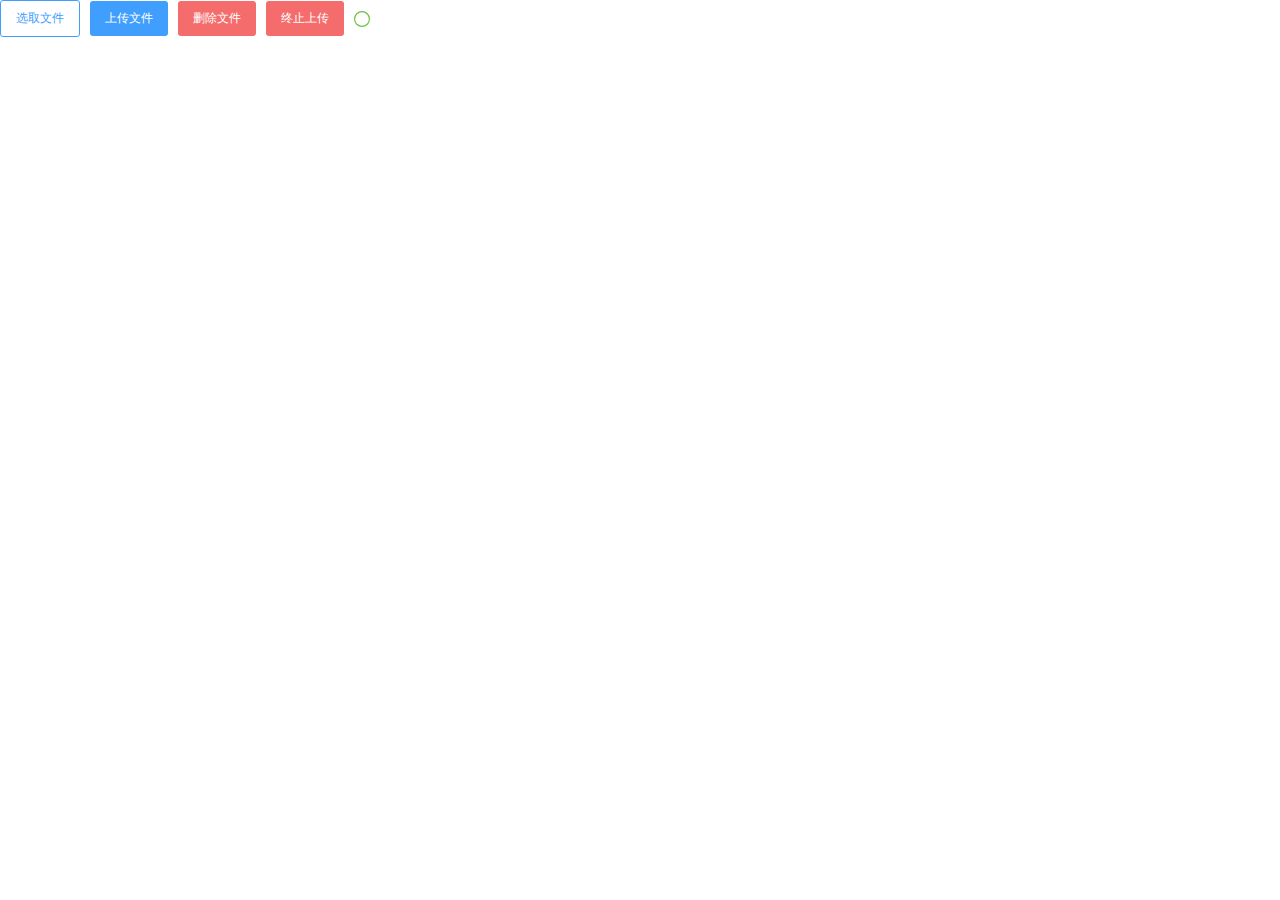
<file: ksxt_web/src/main/webapp/static/easyupload.html>
<!DOCTYPE html>
<html lang="en">
<head>
    <meta charset="UTF-8">
    <meta name="viewport" content="width=device-width, initial-scale=1.0">
    <meta http-equiv="X-UA-Compatible" content="ie=edge">
    <title>easyUploader示例</title>
    <link rel="stylesheet" href="./css/easyUploader.css">
    <style>
        html * {
            margin: 0;
            padding: 0;
        }
    </style>
</head>
<body>
    <div id="uploader"></div>

    <script src="./js/easyUploader.jq.js"></script>
    <script>
        var uploader = easyUploader({
            id: "uploader",
            accept: '.jpg,.png,.doc,.docx',
            action: 'https://jsonplaceholder.typicode.com/posts/',
            dataFormat: 'formData',
            maxCount: 10,
            maxSize: 3,
            multiple: true,
            data: null,
            beforeUpload: function(file, data, args) {
                /* dataFormat为formData时配置发送数据的方式 */
                data.append('token', '387126b0-7b3e-4a2a-86ad-ae5c5edd0ae6TT');
                data.append('otherKey', 'otherValue');

                /* dataFormat为base64时配置发送数据的方式 */
                // data.base = file.base;
                // data.token = '387126b0-7b3e-4a2a-86ad-ae5c5edd0ae6TT';
                // data.otherKey = 'otherValue';
            },
            onChange: function(fileList) {
                /* input选中时触发 */
            },
            onRemove: function(removedFiles, files) {
                console.log('onRemove', removedFiles);
            },
            onSuccess: function(res) {
                console.log('onSuccess', res);

                /**
                 * 注意，接口调通不代表视图会展示成功，接口调通时视图要展示成功需要满足以下两点条件
                 * 1. 返回数据必须由对象包裹，如 { code: 200, data: null }
                 * 2. 必须有一个用于标识成功状态的属性，默认属性是code，默认成功属性值是200，配置项分别对应successKey和successValue，可视情况自行配置
                 */

                /**
                 * 可以在onSuccess/onError等回调函数中通过实例的files属性可以访问上传文件，如 var files = uploader.files; console.log一下就会发现files数组中每个元素由以下属性构成
                 * 1. ajaxResponse: ajax的的响应结果
                 * 2. base: 文件的base64编码
                 * 3. checked: 该文件是否被选中
                 * 4. file: 文件对象
                 * 5. id: 插件内部标识的文件id
                 * 6. isImg: 插件内部标识文件时否是图片
                 * 7. previewBase: 文件压缩后的base64编码，用于插件内部展示预览图
                 * 8. uploadPercentage: 文件上传进度百分比值
                 * 9. uploadStatus: 文件上传状态
                */
            },
            onError: function(err) {
                console.log('onError', err);
            },
        });
    </script>
</body>
</html>
</file>
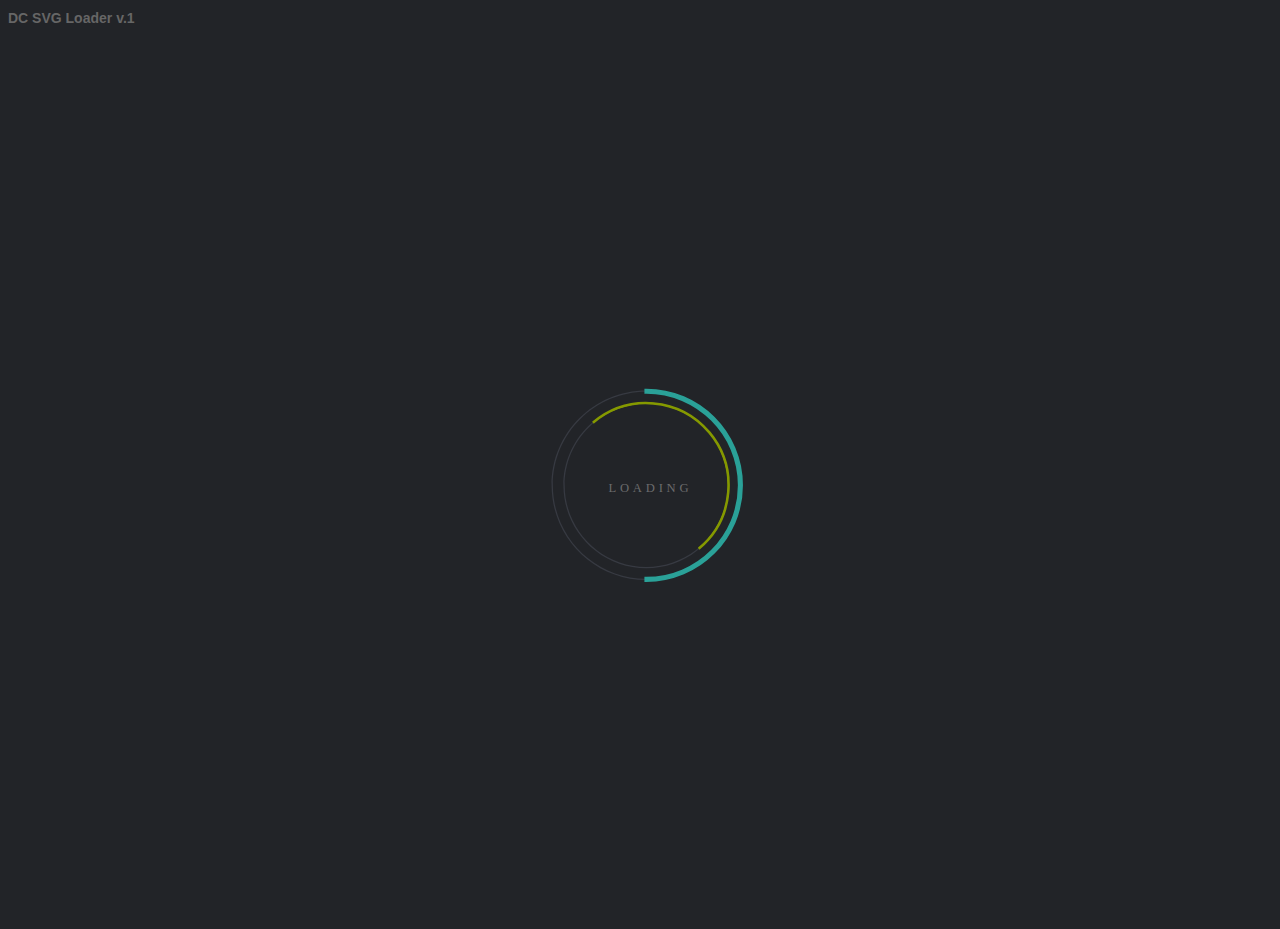
<file: ksxt_web/src/main/webapp/static/loading.html>
﻿<!doctype html>
<html>
<head>
<meta charset="utf-8">
<title>加载中...</title>

<style>
/* Demo Styles - It's all in the SVG  */
html {
  height: 100%;
  min-height: 100%;
  overflow: hidden;
}
html body {
  background: #222428;
  background-size: 163px;
  font: 14px/21px Monaco, sans-serif;
  color: #999;
  font-smoothing: antialiased;
  -webkit-text-size-adjust: 100%;
     -moz-text-size-adjust: 100%;
      -ms-text-size-adjust: 100%;
          text-size-adjust: 100%;
  height: 100%;
  min-height: 100%;
}
html body a, html body a:visited {
  text-decoration: none;
  color: #FF805F;
}
html body h4 {
  margin: 0;
  color: #666;
}

.scene {
  width: 100%;
  height: 100%;
  -webkit-perspective: 600;
          perspective: 600;
  display: flex;
  align-items: center;
  justify-content: center;
}
.scene svg {
  width: 240px;
  height: 240px;
}

.dc-logo {
  position: fixed;
  right: 10px;
  bottom: 10px;
}

.dc-logo:hover svg {
  -webkit-transform-origin: 50% 50%;
          transform-origin: 50% 50%;
  -webkit-animation: arrow-spin 2.5s 0s cubic-bezier(0.165, 0.84, 0.44, 1) infinite;
          animation: arrow-spin 2.5s 0s cubic-bezier(0.165, 0.84, 0.44, 1) infinite;
}
.dc-logo:hover:hover:before {
  content: '\2764';
  padding: 6px;
  font: 10px/1 Monaco, sans-serif;
  font-size: 10px;
  color: #00fffe;
  text-transform: uppercase;
  position: absolute;
  left: -70px;
  top: -30px;
  white-space: nowrap;
  z-index: 20px;
  box-shadow: 0px 0px 4px #222;
  background: rgba(0, 0, 0, 0.4);
}
.dc-logo:hover:hover:after {
  content: 'Digital Craft';
  padding: 6px;
  font: 10px/1 Monaco, sans-serif;
  font-size: 10px;
  color: #6E6F71;
  text-transform: uppercase;
  position: absolute;
  right: 0;
  top: -30px;
  white-space: nowrap;
  z-index: 20px;
  box-shadow: 0px 0px 4px #222;
  background: rgba(0, 0, 0, 0.4);
  background-image: none;
}

@-webkit-keyframes arrow-spin {
  50% {
    -webkit-transform: rotateY(360deg);
            transform: rotateY(360deg);
  }
}

@keyframes arrow-spin {
  50% {
    -webkit-transform: rotateY(360deg);
            transform: rotateY(360deg);
  }
}
</style>
</head>
<body>
<script>
    setInterval("forward()",6000);
    function forward(){
        window.open('/ksxt/static/examing.html', '_self');
    }
</script>


<h4>DC SVG Loader v.1</h4>

<div class="scene">
  <svg 
  version="1.1" 
  id="dc-spinner" 
  xmlns="http://www.w3.org/2000/svg" 
  x="0px" y="0px"
  width:"38"
  height:"38"
  viewBox="0 0 38 38" 
  preserveAspectRatio="xMinYMin meet"
  >
  <text x="14" y="21" font-family="Monaco" font-size="2px" style="letter-spacing:0.6" fill="grey">LOADING
     <animate 
       attributeName="opacity"
       values="0;1;0" dur="1.8s"
       repeatCount="indefinite">
  </text>
  <path fill="#373a42" d="M20,35c-8.271,0-15-6.729-15-15S11.729,5,20,5s15,6.729,15,15S28.271,35,20,35z M20,5.203
    C11.841,5.203,5.203,11.841,5.203,20c0,8.159,6.638,14.797,14.797,14.797S34.797,28.159,34.797,20
    C34.797,11.841,28.159,5.203,20,5.203z">
  </path>

  <path fill="#373a42" d="M20,33.125c-7.237,0-13.125-5.888-13.125-13.125S12.763,6.875,20,6.875S33.125,12.763,33.125,20
    S27.237,33.125,20,33.125z M20,7.078C12.875,7.078,7.078,12.875,7.078,20c0,7.125,5.797,12.922,12.922,12.922
    S32.922,27.125,32.922,20C32.922,12.875,27.125,7.078,20,7.078z">
  </path>

  <path fill="#2AA198" stroke="#2AA198" stroke-width="0.6027" stroke-miterlimit="10" d="M5.203,20
			c0-8.159,6.638-14.797,14.797-14.797V5C11.729,5,5,11.729,5,20s6.729,15,15,15v-0.203C11.841,34.797,5.203,28.159,5.203,20z">
  <animateTransform
        attributeName="transform"
        type="rotate"
        from="0 20 20"
        to="360 20 20"
        calcMode="spline"
        keySplines="0.4, 0, 0.2, 1"
        keyTimes="0;1"
        dur="2s"
        repeatCount="indefinite" />      
   </path>

  <path fill="#859900" stroke="#859900" stroke-width="0.2027" stroke-miterlimit="10" d="M7.078,20
  c0-7.125,5.797-12.922,12.922-12.922V6.875C12.763,6.875,6.875,12.763,6.875,20S12.763,33.125,20,33.125v-0.203
  C12.875,32.922,7.078,27.125,7.078,20z">
   <animateTransform
      attributeName="transform"
      type="rotate"
      from="0 20 20"
      to="360 20 20"
      dur="1.8s"  
      repeatCount="indefinite" />
    </path>
  </svg>
</div>

</body>
</html>
</file>
<file: ksxt_web/src/main/webapp/static/css/easyUploader.css>
/* 第一部分，通用样式 */
.easy-uploader .cursor-select {
    cursor: pointer;
    user-select: none;
}
.easy-uploader .btn {
    display: inline-block;
    margin-right: 10px;
    padding: 9px 15px;
    font-size: 12px;
    color: #409eff;
    border: 1px #409eff solid;
    border-radius: 3px;
    cursor: pointer;
    user-select: none;
}
.easy-uploader .primary {
    color: #fff;
    background-color: #409eff;
    border: 0;
}
.easy-uploader .danger {
    color: #fff;
    background-color: #f56c6c;
    border: 0;
}
.easy-uploader .checkbox {
    display: inline-block;
    width: 16px;
    height: 16px;
    background-size: 16px 16px;
}
.easy-uploader .unchecked {
    background-image: url([data-uri]);
}
.easy-uploader .checked {
    background-image: url([data-uri]);
}


/* 第二部分，分别样式 */
.easy-uploader .btn-box {
    display: flex;
    align-items: center;
}
.easy-uploader .list {
    list-style: none;
}
.easy-uploader .list-item {
    box-sizing: border-box;
    position: relative;
    margin-top: 10px;
    padding: 10px 10px 10px 90px;
    height: 92px;
    background-color: #fff;
    border: 1px solid #c0ccda;
    border-radius: 6px;
    overflow: hidden;
}
.easy-uploader .preview {
    position: relative;
    z-index: 1;
    float: left;
    vertical-align: middle;
    margin-left: -80px;
    width: 70px;
    height: 70px;
}
.easy-uploader .preview-img {
    max-width: 70px;
    max-height: 70px;
}
.easy-uploader .info {
    position: relative;
    margin-right: 40px;
    padding-left: 4px;
    color: #606266;
}
.easy-uploader .filename {
    margin-top: 20px;
    margin-right: 40px;
    padding-left: 4px;
    line-height: 30px;
    color: #606266;
    white-space: nowrap;
    text-overflow: ellipsis;
    overflow: hidden;
}
.easy-uploader .progress-wrapper {
    position: relative;
    height: 2px;
    background-color: #eee;
}
.easy-uploader .progressbar {
    height: 100%;
    background-color: #409eff;
}
.easy-uploader .progress-text {
    position: absolute;
    right: 0;
    top: 0;
    transform: translateY(-100%);
    font-size: 14px;
    line-height: 30px;
    color: #606266;
}
.easy-uploader .delete-label {
    box-sizing: border-box;
    position: absolute;
    right: -17px;
    top: -7px;
    z-index: 0;
    padding-right: 12px;
    width: 46px;
    height: 26px;
    text-align: center;
    background-color: #13ce66;
    transform: rotate(45deg);
    box-shadow: 0 1px 1px #ccc;
}
.easy-uploader .delete-icon {
    position: absolute;
    margin-top: 12px;
    font-size: 12px;
    color: #fff;
    text-align: center;
    transform: rotate(-45deg);
}
.easy-uploader .select-icon {
    position: absolute;
    right: -30px;
    top: 50%;
    transform: translateY(-50%);
}
</file>
